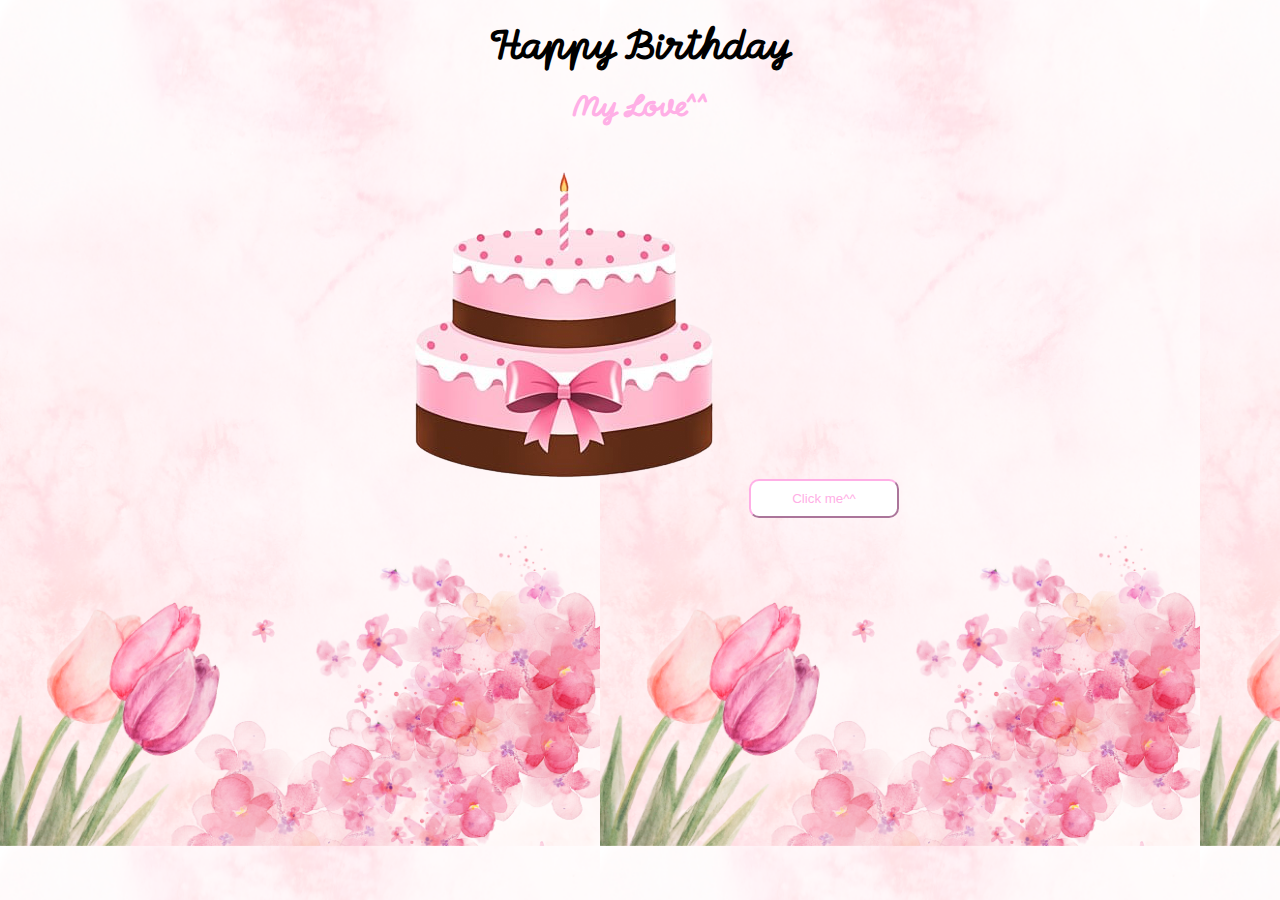
<file: index.html>
<!DOCTYPE html>
<html lang="en">
<head>
  <meta charset="UTF-8">
  <meta http-equiv="X-UA-Compatible" content="IE=Edge">
  <meta name="viewport" content="width=device-width, initial-scale=1">

  <title>HTML</title>
  
  <!-- HTML -->
<link rel="preconnect" href="https://fonts.googleapis.com">
<link rel="preconnect" href="https://fonts.gstatic.com" crossorigin>
<link href="https://fonts.googleapis.com/css2?family=Momo+Signature&display=swap" rel="stylesheet">
  <!-- Custom Styles -->
  <link rel="stylesheet" href="style.css">
</head>

<body>
  <h1>Happy Birthday<h1>
  <h2>My Love^^<h2>
    <img src="IMG_1173.png">
    <a href="index2.html">
    <button>Click me^^</button></a>
  <!-- Project -->
  <script src="main.js"></script>
</body>
</html>
</file>
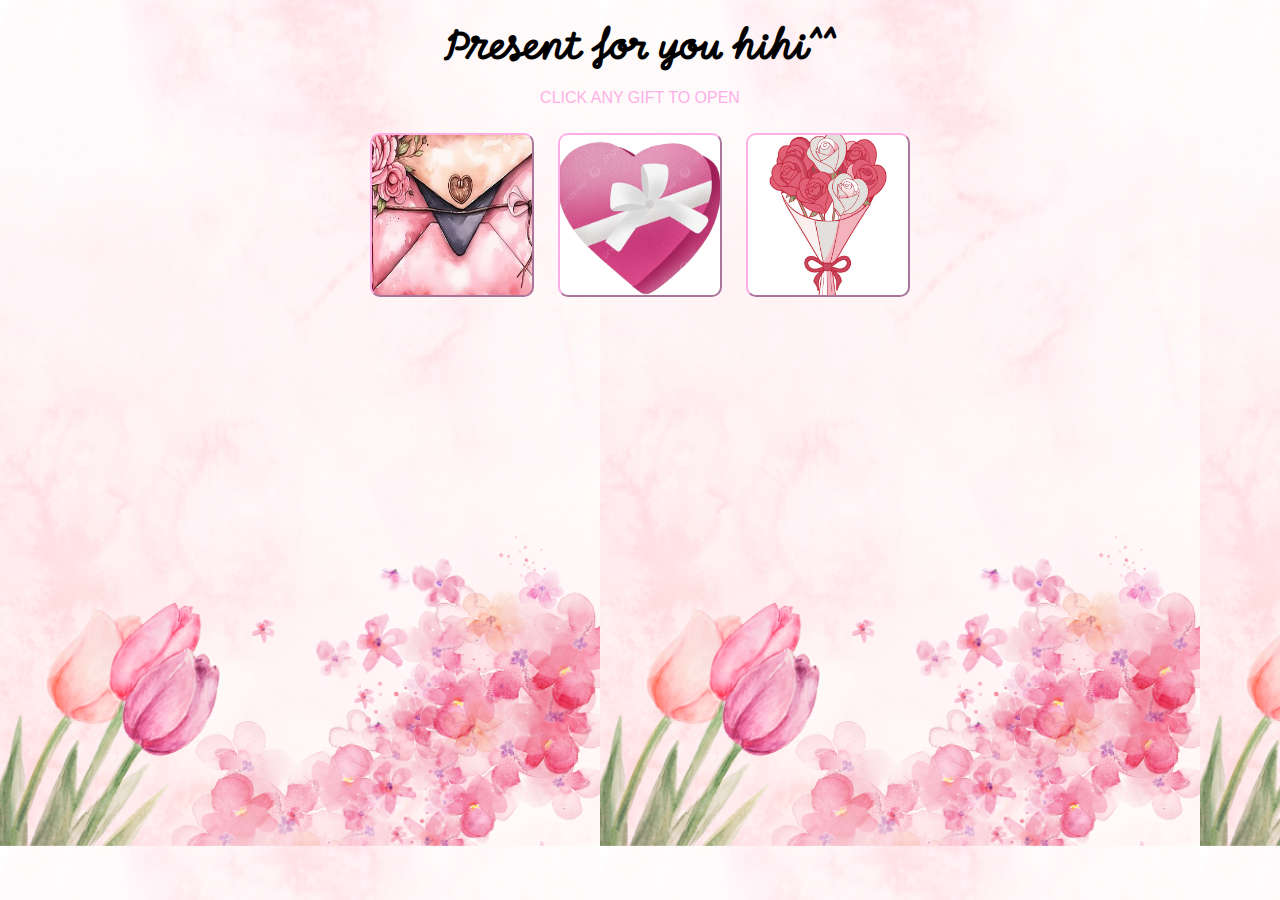
<file: index2.html>
<!DOCTYPE html>
<html>

<head>
  <meta charset="UTF-8">
  <meta name="viewport" content="width=device-width, initial-scale=1">
  <link rel="stylesheet" href="style.css">
  <link rel="preconnect" href="https://fonts.googleapis.com">
<link rel="preconnect" href="https://fonts.gstatic.com" crossorigin>
<link href="https://fonts.googleapis.com/css2?family=Momo+Signature&display=swap" rel="stylesheet">
  <title></title>
</head>

<body>
  <h1>Present for you hihi^^</h1>
  <p>CLICK ANY GIFT TO OPEN</p>
  <div class="card-box">
    <a href="index3.html">
  <button class="card one" ></button></a>
<a href="index4.html"><button class="card two"></button></a>
<a href="index5.html"><button class="card three"></button></a>
  </div>
</body>

</html>
</file>
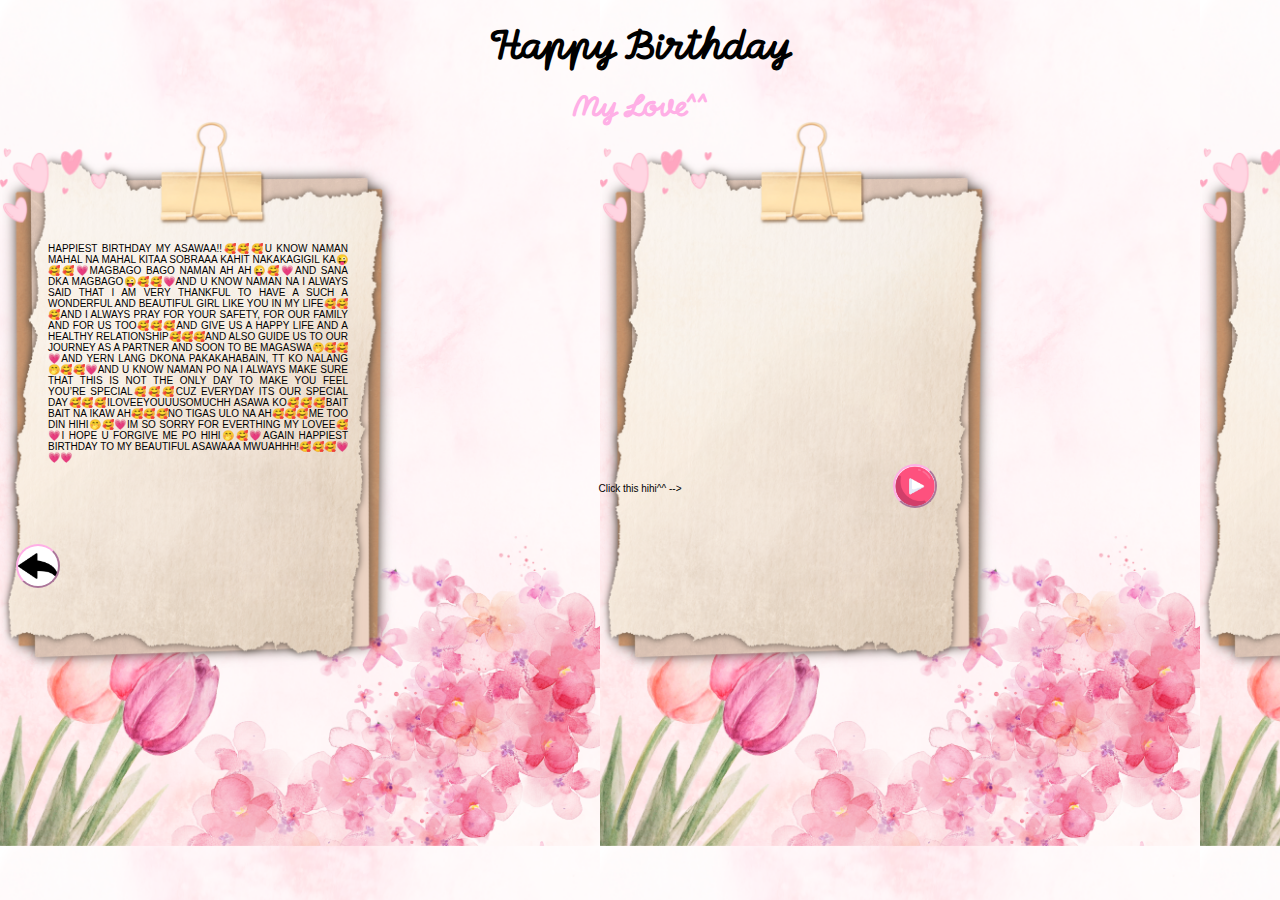
<file: index3.html>
<!DOCTYPE html>
<html>

<head>
  <meta charset="UTF-8">
  <meta name="viewport" content="width=device-width, initial-scale=1">
  <link rel="preconnect" href="https://fonts.googleapis.com">
<link rel="preconnect" href="https://fonts.gstatic.com" crossorigin>
<link href="https://fonts.googleapis.com/css2?family=Momo+Signature&display=swap" rel="stylesheet">
  <link rel="stylesheet" href="style.css">
  <title></title>
</head>
<body class="body1">
  <h1>Happy Birthday<h1>
    <h2>My Love^^
    </h2>
    <p class="message">
      HAPPIEST BIRTHDAY MY ASAWAA!!🥰🥰🥰U KNOW NAMAN MAHAL NA MAHAL KITAA SOBRAAA KAHIT NAKAKAGIGIL KA😜🥰🥰💗MAGBAGO BAGO NAMAN AH AH😜🥰💗AND SANA DKA MAGBAGO😜🥰🥰💗AND U KNOW NAMAN NA I ALWAYS SAID THAT I AM VERY THANKFUL TO HAVE A SUCH A WONDERFUL AND BEAUTIFUL GIRL LIKE YOU IN MY LIFE🥰🥰🥰AND I ALWAYS PRAY FOR YOUR SAFETY, FOR OUR FAMILY AND FOR US TOO🥰🥰🥰AND GIVE US A HAPPY LIFE AND A HEALTHY RELATIONSHIP🥰🥰🥰AND ALSO GUIDE US TO OUR JOURNEY AS A PARTNER AND SOON TO BE MAGASWA🤭🥰🥰💗AND YERN LANG DKONA PAKAKAHABAIN, TT KO NALANG🤭🥰🥰💗AND U KNOW NAMAN PO NA I ALWAYS MAKE SURE THAT THIS IS NOT THE ONLY DAY TO MAKE YOU FEEL YOU’RE SPECIAL🥰🥰🥰CUZ EVERYDAY ITS OUR SPECIAL DAY🥰🥰🥰ILOVEEYOUUUSOMUCHH ASAWA KO🥰🥰🥰BAIT BAIT NA IKAW AH🥰🥰🥰NO TIGAS ULO NA AH🥰🥰🥰ME TOO DIN  HIHI🤭🥰💗IM SO SORRY FOR EVERTHING MY LOVEE🥰💗I HOPE U FORGIVE ME PO HIHI🤭🥰💗AGAIN HAPPIEST BIRTHDAY TO MY BEAUTIFUL ASAWAAA MWUAHHH!🥰🥰🥰💗💗💗
    </p>
    <p class="text">
      Click this hihi^^ -->
    </p>
    
  </h1>
    <button class="audio" onclick="playSound()"></button>
  
  <!-- Audio File -->
  <audio id="myAudio" src="my message.m4a"></audio>
  <a href="index2.html">
  <button class="back isa">
   
  </button></a>
  
  <script>
    function playSound() {
      const audio = document.getElementById("myAudio");
      audio.currentTime = 0; // restart sound if clicked repeatedly
      audio.play();
    }
  </script>
</body>

</html>
</file>
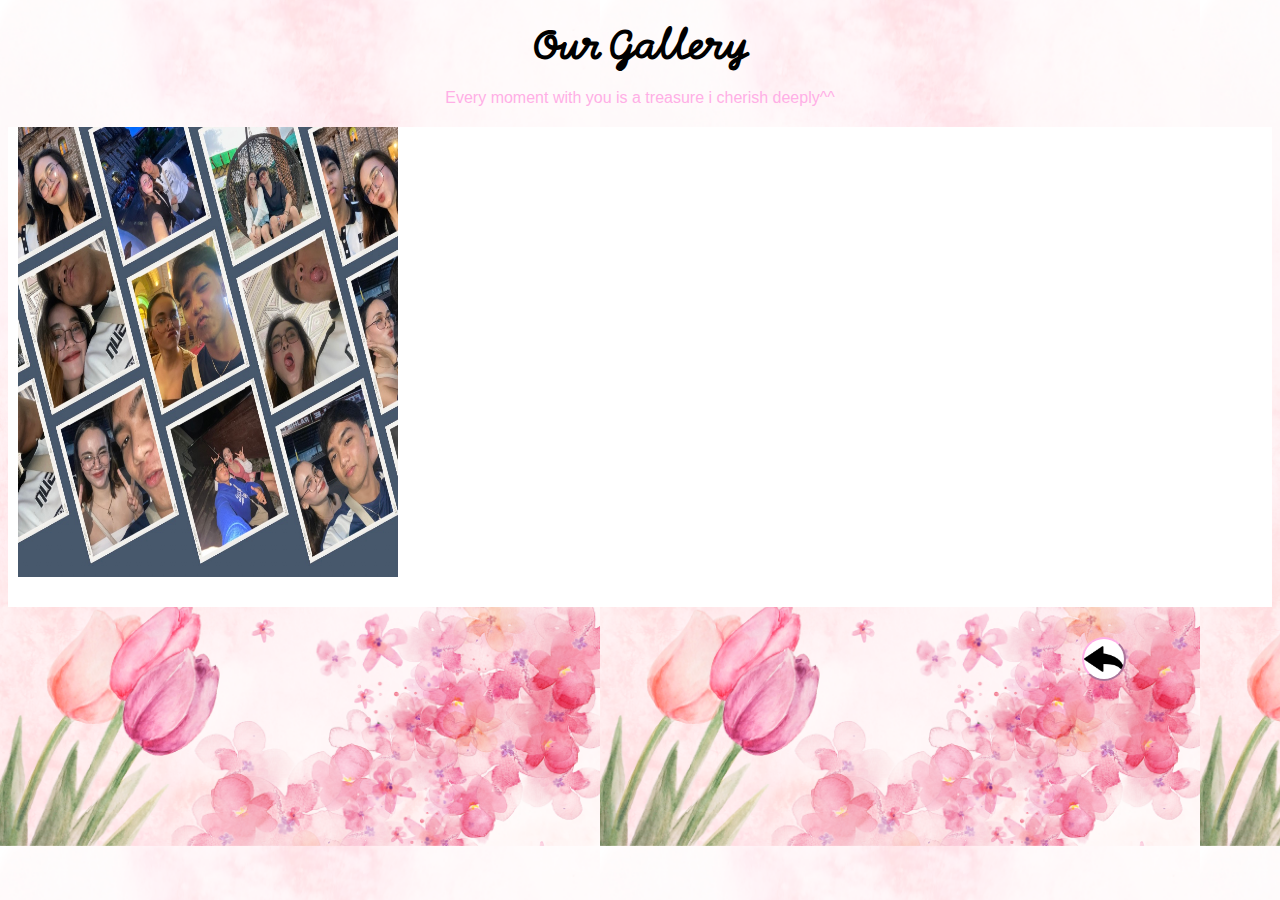
<file: index4.html>
<!DOCTYPE html>
<html>

<head>
  <meta charset="UTF-8">
  <meta name="viewport" content="width=device-width, initial-scale=1">
    <link rel="stylesheet" href="style.css">
  <link rel="preconnect" href="https://fonts.googleapis.com">
  <link rel="preconnect" href="https://fonts.gstatic.com" crossorigin>
  <link href="https://fonts.googleapis.com/css2?family=Momo+Signature&display=swap" rel="stylesheet">
  <title></title>
</head>

<body>
  <h1>
    Our Gallery
  </h1>
  <p>
    Every moment with you is a treasure i cherish deeply^^
  </p><div class="container">
  <img src="Blue White Minimalist Photos Collage Free, Traveler Instagram Post Template.jpeg" class="img">
  </div>
  <div class="pic">
    
  </div>
  <a href="index2.html">
  <button class="back">
    <!--Tab to edit-->
  </button>
</body>

</html>
</file>
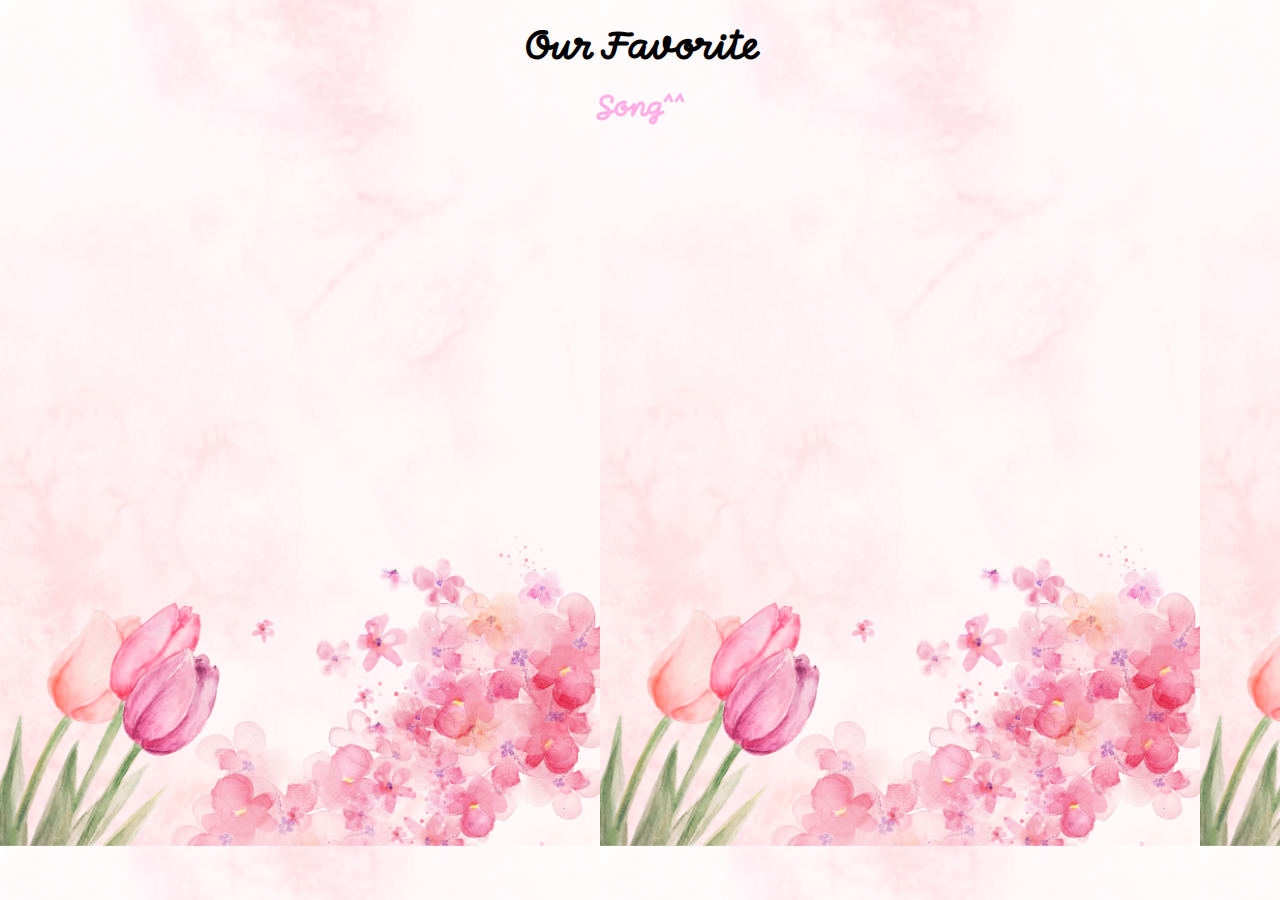
<file: index5.html>
<!DOCTYPE html>
<html>

<head>
  <meta charset="UTF-8">
  <meta name="viewport" content="width=device-width, initial-scale=1">
    <link rel="stylesheet" href="style.css">
  <link rel="preconnect" href="https://fonts.googleapis.com">
  <link rel="preconnect" href="https://fonts.gstatic.com" crossorigin>
  <link href="https://fonts.googleapis.com/css2?family=Momo+Signature&display=swap" rel="stylesheet">
  <title></title>
</head>

<body>
  <h1>
    Our Favorite
  </h1>
  <h2>
    Song^^
  </h2>
  <iframe width="400" height="315"
  src="https://www.youtube.com/embed/fu9yk7gCTbc?si=RQFOPJJx_bOoE7aM"
  title="YouTube video player"
  frameborder="0"
  allow="accelerometer; autoplay; clipboard-write; encrypted-media; gyroscope; picture-in-picture"
  allowfullscreen>
</iframe>
<a href="index2.html">
<button class="back">
  
</button></a>

</body>

</html>
</file>
<file: style.css>
body{
    background-image: url("Green and Pink Watercolor Gender Neutral Birthday Greeting Card.png");
    background-size: cover;
    background-size: 600px;
}
h1{
    font-family: "Momo Signature";
    text-align: center;
   
}
h2{
    font-family: "Momo Signature";
    text-align: center;
    color: #FFAFE6;
}
p{
    color: #FFAFE6;
    font-family: Verdana, Geneva, Tahoma, sans-serif;
    text-align: center;
}
button{
    background-color: white;
    color: #FFAFE6;
    border-radius: 10px;
    padding: 10px;
    border-color: #FFAFE6;
    width: 150px;
}
.card{
    padding: 80px;
    align-items: center;
    margin: 10px;
   
}
.card-box{
    text-align: center;
  
}
.one{
   background-image:url("IMG_1175.png");
background-size:cover;
background-position-y: -50px;
background-position-x: -40px;
background-size: 230px 240px; 
}
.two{
background-image:url("IMG_1177.png");
background-size:cover;
background-position-y: -10px;
background-position-x: -10px;
background-size: 180px 190px;

}
.three {
    background-image: url("IMG_1178.jpeg");
    background-size: cover;
    background-position-y: -10px;
    background-position-x: -10px;
    background-size: 180px 190px;
    
}
.body1{
        background-image: url("text.png");
    background-size: cover;
    background-size: 600px;
}
.message{
    color: #000;
    font-size: 10px;
    width: 300px;
    text-align: justify;
    position: relative;
    left:40px;
    top: 100px;
}
.audio{
    position: relative;
    top:70px;
    left: 70%;
    padding: 20px;
    width: 20px;
    border-radius: 100px;
    background-image: url("IMG_1182.png");
    background-size: cover;
}
.text{
    color: black;
    position: relative;
    top: 110px;
    font-size: 10px;
}
.pic{
    padding: 40px;
    background-color: white;
    height: 400px;
}
.img{
    width: 380px;
    height: 450px;
    position: absolute;
   
}
.container{
   margin-left: 10px;
   margin-top:20px;
}
.back{
    position: relative;
top:30px;
left: 85%;
padding: 20px;
width: 20px;
border-radius: 100px;
background-image: url("IMG_1185.png");
background-size: cover;
}
.isa{
    top: 150px;
    left: -40px;
}
</file>
